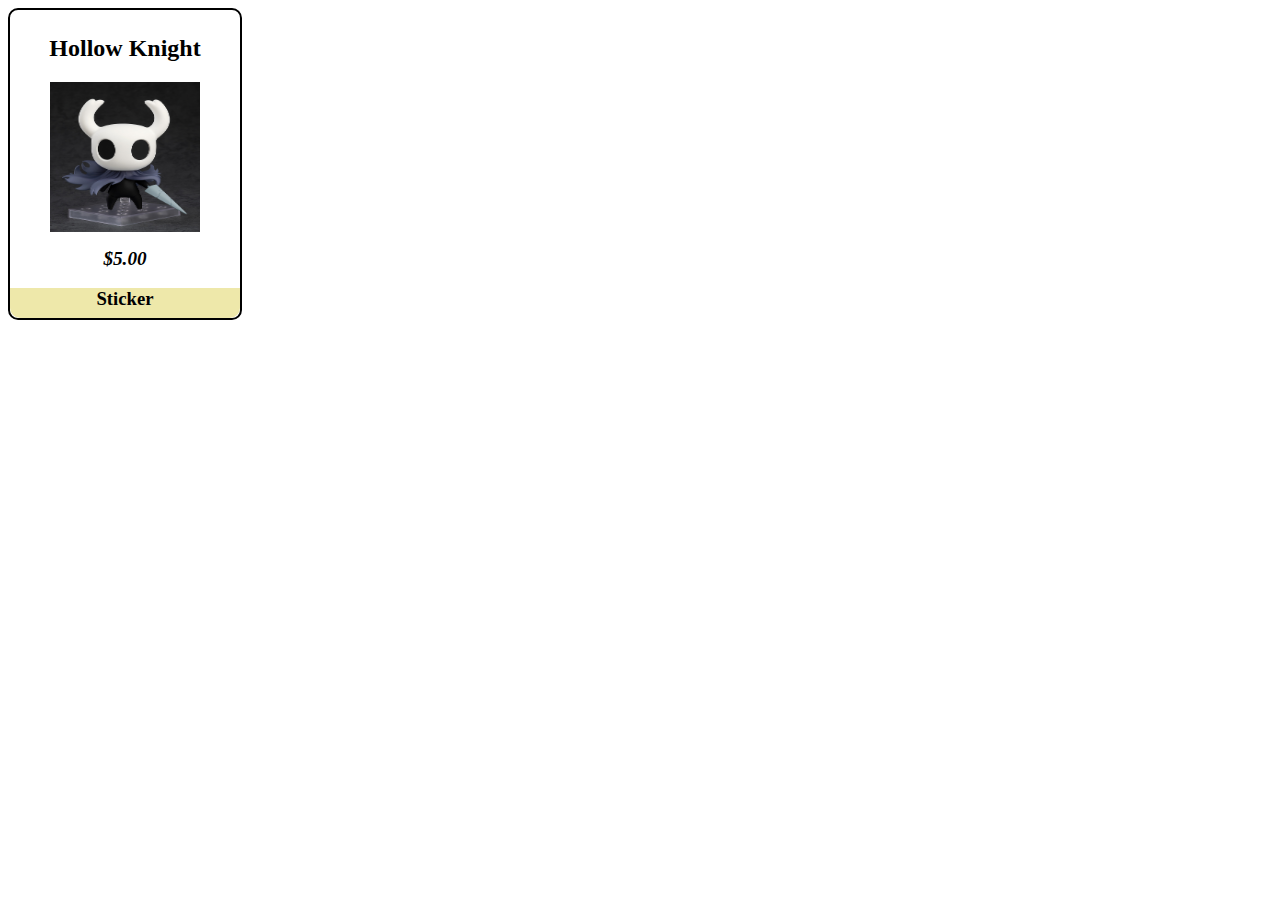
<file: templates/item_layout.html>
<!DOCTYPE html>
<html lang="en">
    <head>
        <meta charset="utf-8">
        <meta name="viewport" content="initial-scale=1, width=device-width">
        <link href="/static/styles.css" rel="stylesheet">
    </head>

    <body>
        <div class="item_background">
            <h2 class="item_title">Hollow Knight</h2>
            <img class="item_image" src="/static/img/HollowKnight.png">
            <h2 class="item_price">$5.00</h2>
            <div class="item_category">
                <h3 class="text_center">Sticker</h3>
            </div>
        </div>
    </body>
</file>
<file: static/styles.css>
/* Homepage body */
.homepage_body {
    background-color: white;
    padding-left: 5%;
    padding-right: 5%;
    overflow-x: hidden;
}

.item_set {
    display: flex;
    flex-direction: row;
    overflow-x: auto;
    white-space: nowrap;
    padding: 1rem;
    gap: 20px;
}

.item_set::-webkit-scrollbar {
    display: none; /* Chrome, Safari, Opera */
  }

/* Item Layout */
.item_background {
    background-color: white;
    width: 230px;
    padding-top: 5px;
    border: 2px solid black;
    border-radius: 10px;
}

.item_title {
    text-align: center;
}

.item_price {
    text-align: center;
    font-size: larger;
    font-style: italic;
}

.item_image {
    background-color: red;
    width: 150px;
    height: 150px;
    margin-left: auto;
    margin-right: auto;
    display: block
}

.item_category {
    background-color: palegoldenrod;
    width: 228x;
    height: 30px;
    margin-left: auto;
    margin-right: auto;
    border-bottom-left-radius: 10px;
    border-bottom-right-radius: 10px;
}

.text_center {
    text-align: center;
}
</file>
